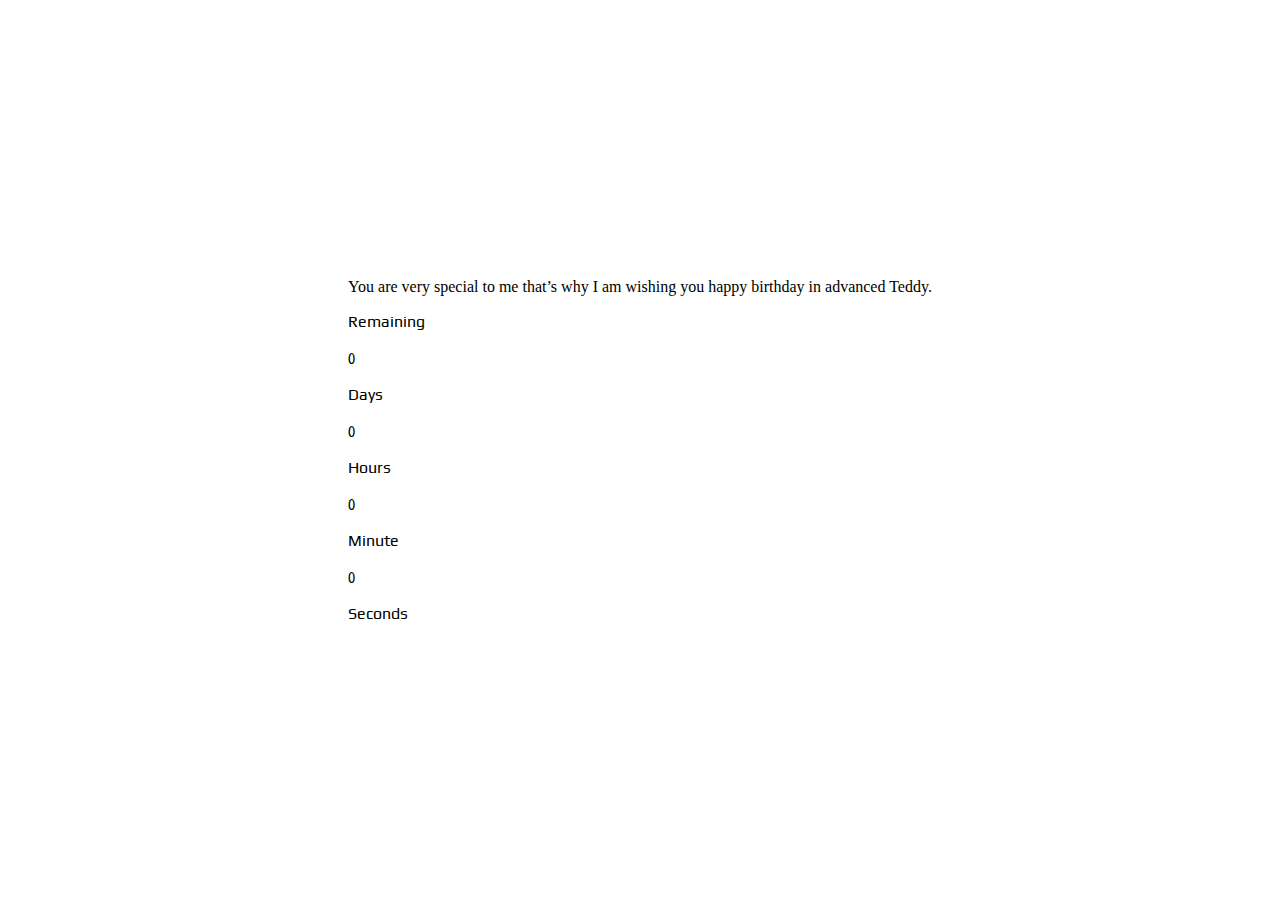
<file: bday-online-countdown-html-css-js/countdown/index.html>
<!DOCTYPE html>
<html>
  <head>
    <meta charset="UTF-8" />
    <meta name="viewport" content="width=device-width, initial-scale=1.0" />
    <title>Counting... || Happy Birthday</title>
    <meta name="title" content="Wishes || Happy Birthday" />
    <meta
      name="discription"
      content="Wish a happy birthday to your special person"
    />
    <!--Favicon-->
    <link
      rel="shortcut icon"
      href="./favicon_io/favicon-before.ico"
      type="image/x-icon"
    />
    <!-- CSS only -->
    <link
      href="https://cdn.jsdelivr.net/npm/bootstrap@5.0.0-beta3/dist/css/bootstrap.min.css"
      rel="stylesheet"
      integrity="sha384-eOJMYsd53ii+scO/bJGFsiCZc+5NDVN2yr8+0RDqr0Ql0h+rP48ckxlpbzKgwra6"
      crossorigin="anonymous"
    />

    <!--Custom CSS-->
    <link rel="stylesheet" href="./style.css" />
  </head>
  <body>
    <section class="container text-center move-middle text-secondary hide-on-date">
      <p class="mb-0">You are very special to me that’s why I am wishing you happy birthday in advanced Teddy.</p>
      <p class="font-play fs-1 text-uppercase">Remaining</p>
      <div class="row justify-content-center">
        <div class="col-sm-12 col-md-2 col-lg-1">
          <p class="font-ph fs-2 text-danger mb-0" id="up-days">0</p>
          <p class="font-play text-uppercase">Days</p>
        </div>
        <div class="col-sm-12 col-md-2 col-lg-1">
          <p class="font-ph fs-2 text-danger mb-0" id="up-hours">0</p>
          <p class="font-play text-uppercase">Hours</p>
        </div>
        <div class="col-sm-12 col-md-2 col-lg-1">
          <p class="font-ph fs-2 text-danger mb-0" id="up-mins">0</p>
          <p class="font-play text-uppercase">Minute</p>
        </div>
        <div class="col-sm-12 col-md-2 col-lg-1">
          <p class="font-ph fs-2 text-danger mb-0" id="up-secs">0</p>
          <p class="font-play text-uppercase">Seconds</p>
        </div>
      </div>
    </section>

    <div class="move-middle show-on-date text-center">
      Happy birthday. I pray all your birthday wishes to come true. 
    </div>

    <!-- JavaScript Bundle with Popper -->
    <script
      src="https://cdn.jsdelivr.net/npm/bootstrap@5.0.0-beta3/dist/js/bootstrap.bundle.min.js"
      integrity="sha384-JEW9xMcG8R+pH31jmWH6WWP0WintQrMb4s7ZOdauHnUtxwoG2vI5DkLtS3qm9Ekf"
      crossorigin="anonymous"
    ></script>
    <script src="https://www.wpromotions.eu/confetti.min.js"></script>
    <script src="confetti-control.js"></script>
    <script src="./calculate-age.js"></script>
  </body>
</html>
</file>
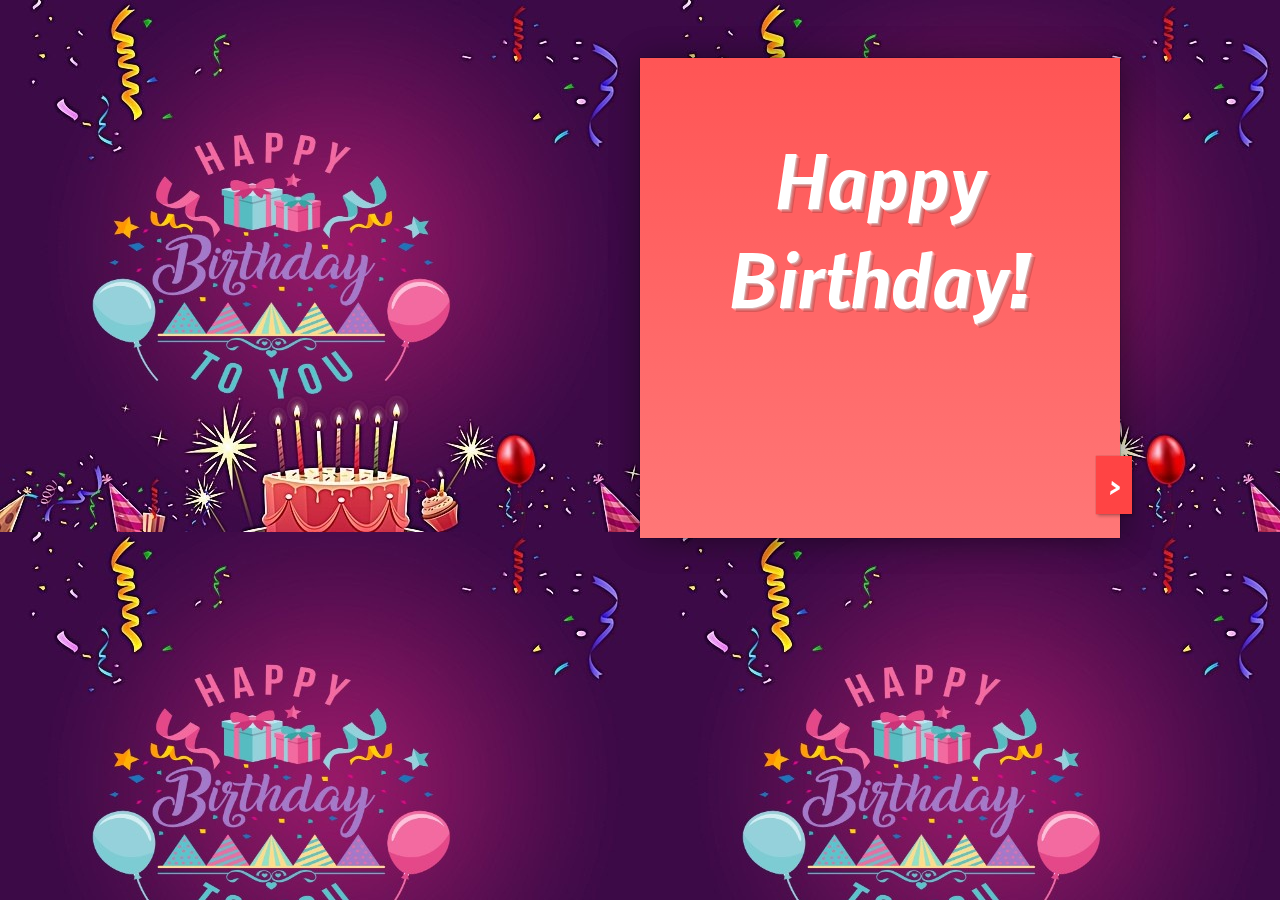
<file: bday-online-advance-bday-wishes/advance/Birthday.html>
<html>
<head>
  <meta name="viewport" content="width=device-width, initial-scale=1" />
  <meta http-equiv="Content-Type" content="text/html; charset=utf-8" />
  <style type="text/css">
    @import url(https://fonts.googleapis.com/css?family=Nobile:400italic,700italic);
@import url(https://fonts.googleapis.com/css?family=Dancing+Script);
* {
  box-sizing: border-box;
  -moz-box-sizing: border-box;
  -webkit-box-sizing: border-box;
}
body {
  background: #E5E5E5;
  background-image: url("bday.jpg");
  padding: 50px;
}

#card-front {
  color: #FFDFDF;
}

#card, #card-front, #card-inside {
  height: 480px;
}

.wrap {
    padding: 1.5em 2.5em;
    height: 100%;
}
#card-front, #card-inside {
  width: 50%;
  -webkit-box-shadow: 2px 2px 30px rgba(0, 0, 0, .25), 0 0 1px rgba(0, 0, 0, .5);
  -moz-box-shadow: 2px 2px 30px rgba(0, 0, 0, .25), 0 0 1px rgba(0, 0, 0, .5);
  box-shadow: 2px 2px 30px rgba(0, 0, 0, .25), 0 0 1px rgba(0, 0, 0, .5);
  position: absolute;
  left: 50%;
}


#card-inside .wrap {
    background: #FFEFEF;
    -webkit-box-shadow: inset 2px 0 1px rgba(0, 0, 0, .05);
    -moz-box-shadow: inset 2px 0 1px rgba(0, 0, 0, .05);
    box-shadow: inset 2px 0 1px rgba(0, 0, 0, .05);
}
#card {
    max-width: 960px;
    margin: 0 auto;
    transform-style: preserve-3d;
    -moz-transform-style: preserve-3d;
    -webkit-transform-style: preserve-3d;
    perspective: 5000px;
    -moz-perspective: 5000px;
    -webkit-perspective: 5000px;
    position: relative;
}

#card h1 {
    text-align: center;
    font-family: 'Nobile', sans-serif;
    font-style: italic;
    font-size: 70px;
    text-shadow: 
        4px 4px 0px rgba(0, 0, 0, .15),
        1px 1px 0 rgba(255, 200, 200, 255),
        2px 2px 0 rgba(255, 150, 150, 255),
        3px 3px 0 rgba(255, 125, 125, 255);
    color: #FFF;
}
#card-inside {
    font-size: 1.1em;
    line-height: 1.4;
    font-family: 'Nobile';
    color: #331717;
    font-style: italic;
}

p {
    margin-top: 1em;
}

p:first-child {
    margin-top: 0;
}

p.signed {
    margin-top: 1.5em;
    text-align: center;
    font-family: 'Dancing Script', sans-serif;
    font-size: 1.5em;
}

#card-front {
    background-color: #FF5555;
    background-image: linear-gradient(top, #FF5555 0%, #FF7777 100%);
    background-image: -moz-linear-gradient(top, #FF5555 0%, #FF7777 100%);
    background-image: -webkit-linear-gradient(top, #FF5555 0%, #FF7777 100%);
            transform-origin: left;
       -moz-transform-origin: left;
    -webkit-transform-origin: left;
            transition:         transform 1s linear;
       -moz-transition:    -moz-transform 1s linear;
    -webkit-transition: -webkit-transform 1s linear;
    position: relative;
}

#card-front .wrap {
            transition: background 1s linear;
       -moz-transition: background 1s linear;
    -webkit-transition: background 1s linear;
}

#card-front button {
  position: absolute;
  bottom: 1em;
  right: -12px;
  background: #F44;
  color: #FFF;
  font-family: 'Nobile', sans-serif;
  font-style: italic;
  font-weight: bold;
  font-size: 1.5em;
  padding: .5em;
  border: none;
  cursor: pointer;
          box-shadow: 2px 2px 3px rgba(0, 0, 0, .25), 0 0 1px rgba(0, 0, 0, .4);
     -moz-box-shadow: 2px 2px 3px rgba(0, 0, 0, .25), 0 0 1px rgba(0, 0, 0, .4);
  -webkit-box-shadow: 2px 2px 3px rgba(0, 0, 0, .25), 0 0 1px rgba(0, 0, 0, .4);
}

#card-front button:hover,
#card-front button:focus {
  background: #F22;
}

#close {
  display: none;
}

#card.open-fully #close,
#card-open-half #close {
  display: inline;
}

#card.open-fully #open {
  display: none;
}


#card.open-half #card-front,
#card.close-half #card-front {
            transform: rotateY(-90deg);
       -moz-transform: rotateY(-90deg);
    -webkit-transform: rotateY(-90deg);
}
#card.open-half #card-front .wrap {
    background-color: rgba(0, 0, 0, .5);
}

#card.open-fully #card-front,
#card.close-half #card-front {
  background: #FFEFEF;
}

#card.open-fully #card-front {
    transform: rotateY(-180deg);
    -moz-transform: rotateY(-180deg);
    -webkit-transform: rotateY(-180deg);
}

#card.open-fully #card-front .wrap {
    background-color: rgba(0, 0, 0, 0);
}

#card.open-fully #card-front .wrap *,
#card.close-half #card-front .wrap * {
   display: none;
}

footer {
  max-width: 500px;
  margin: 40px auto;
  font-family: 'Nobile', sans-serif;
  font-size: 14px;
  line-height: 1.6;
  color: #888;
  text-align: center;
}
  </style>
  </head>
<body>
  <div id="card">
    <div id="card-inside">
      <div class="wrap">
        <p>Hey,</p>
        <p>“A wish for you on your birthday, whatever you ask may you receive, whatever you seek may you find, whatever you wish may it be fulfilled on your birthday and always. Happy birthday!</p>
        <p>I will be there with you in your side whenever you seek me.
        </p>
        <p>always.</p>
        <p>Enjoy your Day . Stay Blessed nd Happy . Keep Smiling :)</p>
        
        <center><h4>from</h4></center>
        <p class="signed">you loved people</p>
        
      </div>
    </div>
    <div id="card-front">
      <div class="wrap">
        <h1>Happy Birthday!</h1>
      </div>
      <button id="open">&gt;</button>
      <button id="close">&lt;</button>
    </div>
  </div>
  <script>
    (function() {
  function $(id) {
    return document.getElementById(id);
  }

  var card = $('card'),
      openB = $('open'),
      closeB = $('close'),
      timer = null;
  console.log('wat', card);
  openB.addEventListener('click', function () {
    card.setAttribute('class', 'open-half');
    if (timer) clearTimeout(timer);
    timer = setTimeout(function () {
      card.setAttribute('class', 'open-fully');
      timer = null;
    }, 1000);
  });

  closeB.addEventListener('click', function () {
    card.setAttribute('class', 'close-half');
    if (timer) clearTimerout(timer);
    timer = setTimeout(function () {
      card.setAttribute('class', '');
      timer = null;
    }, 1000);
  });

}());

  </script>

<div style="visibility: hidden;">
<embed src="bday.mp3" autostart="true" loop="true">
</div>
<div style="visibility: hidden;">
<embed src="bday.mp3" autostart="true" loop="true">
</div>

  </body>
  </html>
</file>
<file: bday-online-countdown-html-css-js/countdown/style.css>
@import url('https://fonts.googleapis.com/css2?family=Great+Vibes&family=Patrick+Hand&family=Play&display=swap');

.font-gb {
    font-family: 'Great Vibes', sans-serif;
}
.font-ph {
    font-family: 'Patrick Hand', sans-serif;
}
.font-play {
    font-family: 'Play', sans-serif;
}
.move-middle {
    position: absolute;
    top: 50%;
    left: 50%;
    transform: translate(-50%, -50%);
}
.show-on-date {
    display: none;
}
</file>
